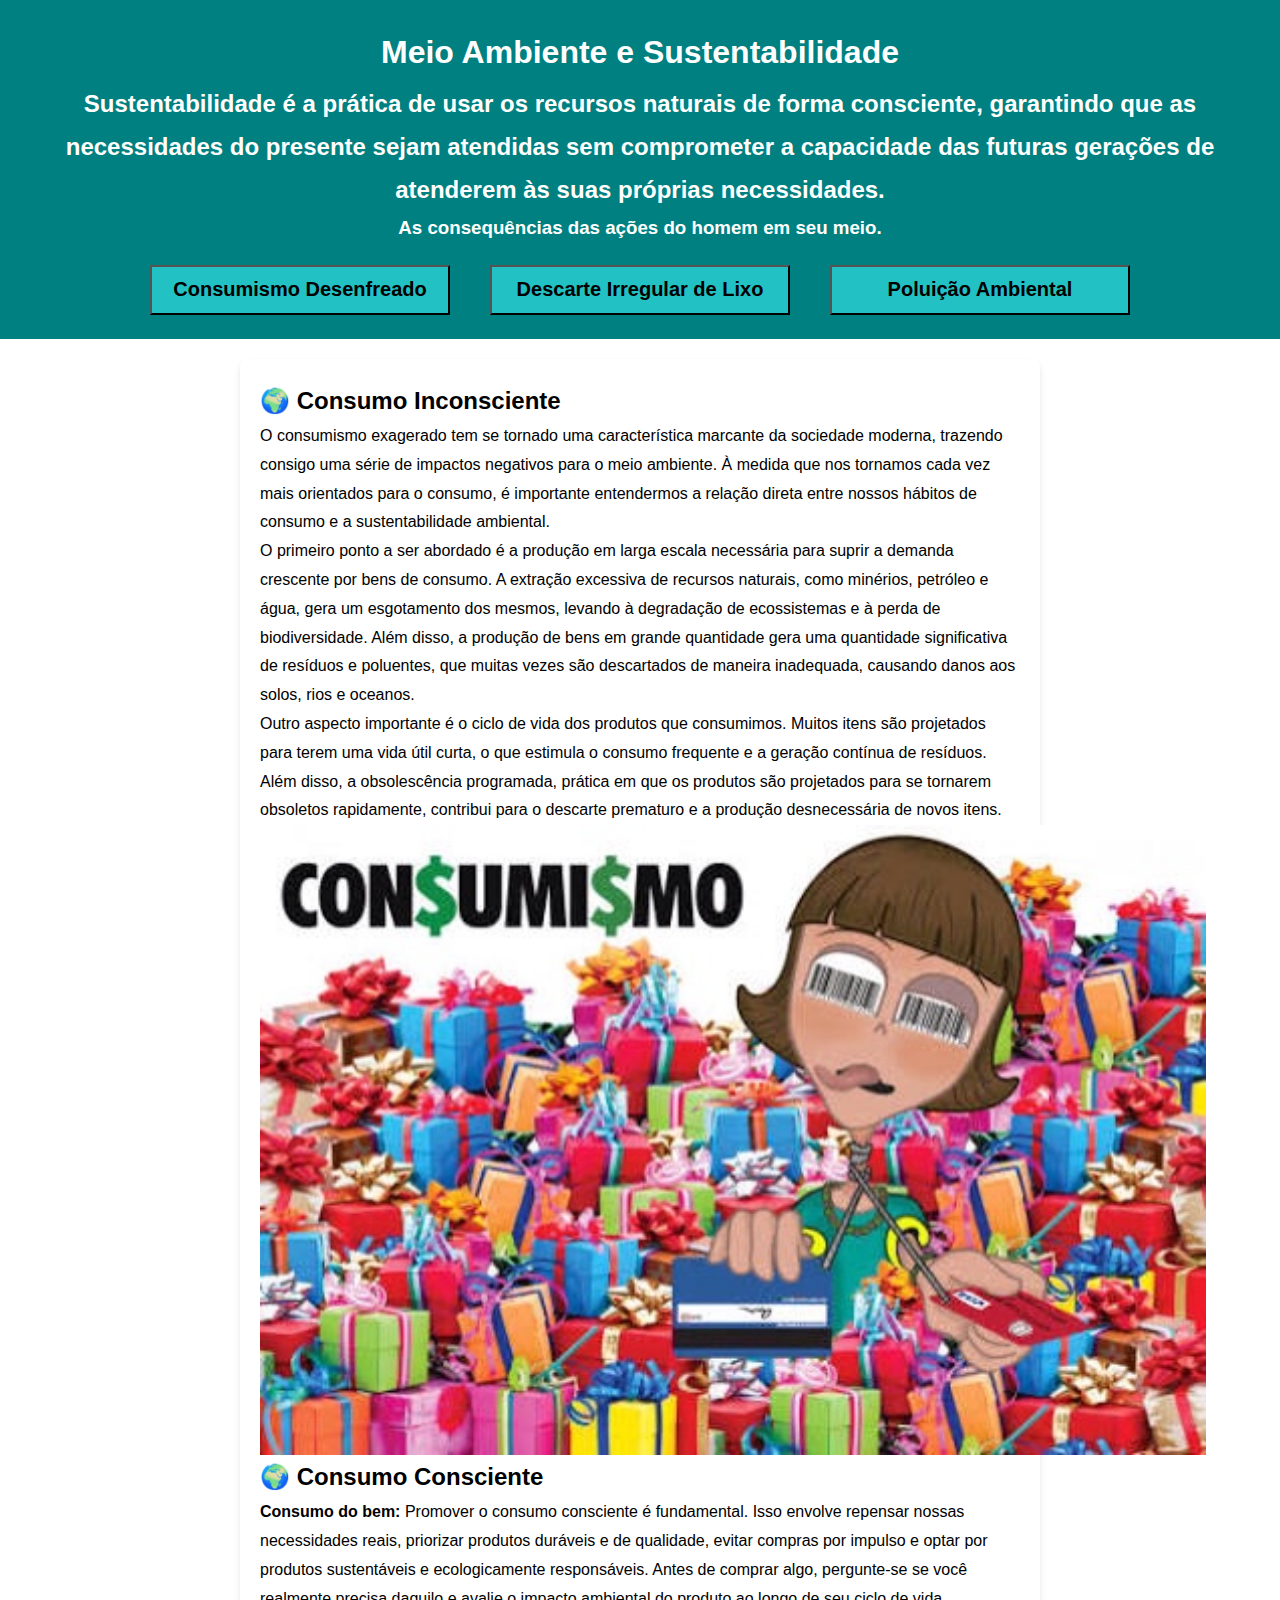
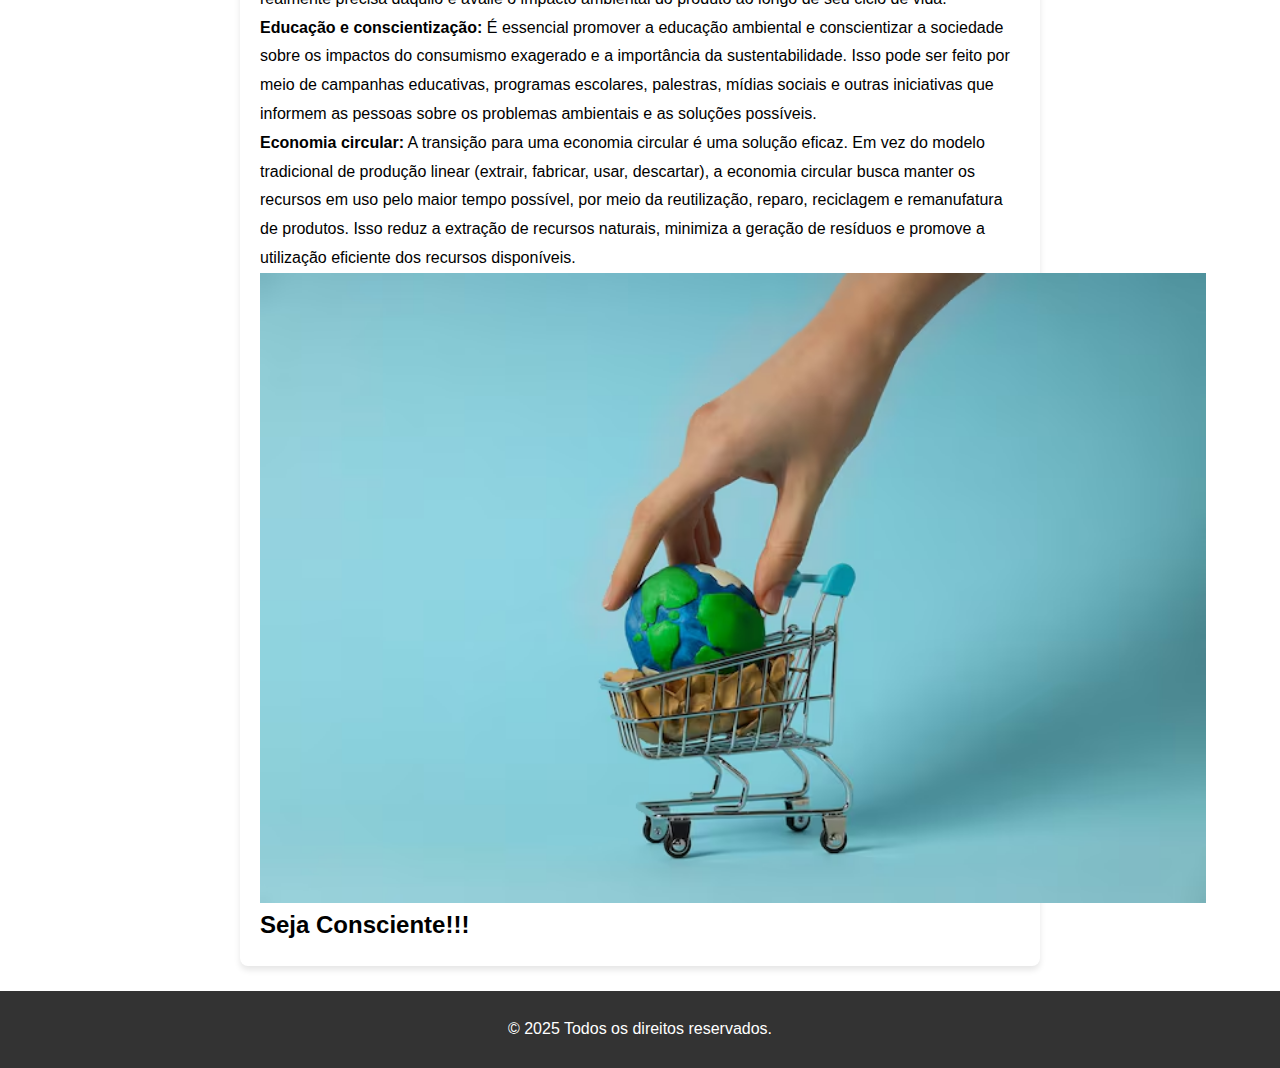
<file: index.html>
<!DOCTYPE html>
<html lang="pt-BR">

<head>
    <meta charset="UTF-8">
    <meta name="viewport" content="width=device-width, initial-scale=1.0">
    <title>Meio Sustentável</title>
    <link rel="stylesheet" href="./style.css/consumo.css">
</head>

<body>
    <header>
        <h1>Meio Ambiente e Sustentabilidade</h1>
        <h2>Sustentabilidade é a prática de usar os recursos naturais de forma consciente, garantindo que as
            necessidades do presente sejam atendidas sem comprometer a capacidade das futuras gerações de atenderem às
            suas próprias necessidades.</h2>
        <h3>As consequências das ações do homem em seu meio.</h3>
        <nav>
            <ul>
                <li><a href="./index.html"><button><b>Consumismo Desenfreado</b></button></a></li>
                <li><a href="./parte2.html"><button><b>Descarte Irregular de Lixo</b></button></a></li>
                <li><a href="./parte3.html"><button><b>Poluição Ambiental</b></button></a></li>
            </ul>
        </nav>
    </header>
    <main>
        <h2>🌍 Consumo Inconsciente</h2>
        <p>O consumismo exagerado tem se tornado uma característica marcante da sociedade moderna, trazendo consigo uma
            série de impactos negativos para o meio ambiente. À medida que nos tornamos cada vez mais orientados para o
            consumo, é importante entendermos a relação direta entre nossos hábitos de consumo e a sustentabilidade
            ambiental.</p>
        <p>O primeiro ponto a ser abordado é a produção em larga escala necessária para suprir a demanda crescente por
            bens de consumo. A extração excessiva de recursos naturais, como minérios, petróleo e água, gera um
            esgotamento dos mesmos, levando à degradação de ecossistemas e à perda de biodiversidade. Além disso, a
            produção de bens em grande quantidade gera uma quantidade significativa de resíduos e poluentes, que muitas
            vezes são descartados de maneira inadequada, causando danos aos solos, rios e oceanos.</p>
        <p>Outro aspecto importante é o ciclo de vida dos produtos que consumimos. Muitos itens são projetados para
            terem uma vida útil curta, o que estimula o consumo frequente e a geração contínua de resíduos. Além disso,
            a obsolescência programada, prática em que os produtos são projetados para se tornarem obsoletos
            rapidamente, contribui para o descarte prematuro e a produção desnecessária de novos itens.</p>
        <img src="assets/consumismo.jpg" alt="fotoprincipal">
        <h2>🌍 Consumo Consciente</h2>
        <p><strong>Consumo do bem:</strong> Promover o consumo consciente é fundamental. Isso envolve repensar nossas
            necessidades reais, priorizar produtos duráveis e de qualidade, evitar compras por impulso e optar por
            produtos sustentáveis e ecologicamente responsáveis. Antes de comprar algo, pergunte-se se você realmente
            precisa daquilo e avalie o impacto ambiental do produto ao longo de seu ciclo de vida.</p>
        <p><strong>Educação e conscientização:</strong> É essencial promover a educação ambiental e conscientizar a
            sociedade sobre os impactos do consumismo exagerado e a importância da sustentabilidade. Isso pode ser feito
            por meio de campanhas educativas, programas escolares, palestras, mídias sociais e outras iniciativas que
            informem as pessoas sobre os problemas ambientais e as soluções possíveis.</p>
        <p><strong>Economia circular:</strong> A transição para uma economia circular é uma solução eficaz. Em vez do
            modelo tradicional de produção linear (extrair, fabricar, usar, descartar), a economia circular busca manter
            os recursos em uso pelo maior tempo possível, por meio da reutilização, reparo, reciclagem e remanufatura de
            produtos. Isso reduz a extração de recursos naturais, minimiza a geração de resíduos e promove a utilização
            eficiente dos recursos disponíveis.</p>
        <img src="./assets/consumodobem.jpg" alt="fotofinal">
        <h2>Seja Consciente!!!</h2>
    </main>
    <footer>
        <p>&copy; 2025 Todos os direitos reservados.</p>
    </footer>


</body>

</html>
</file>
<file: style.css/consumo.css>
* {
    margin: 0;
    padding: 0;
    box-sizing: border-box;
}

body {
    font-family: Arial, Helvetica, sans-serif;
    line-height: 1.8;
    background: white;
}

header {
    background-color: teal;
    color: white;
    display: flex;
    flex-direction: column;
    padding: 1.5em;
    text-align: center;
}

button {
    background-color: #22C1C3;
    color: black;
    font-size: 20px;
    padding: 10px 20px;
    cursor: pointer;
    width: 300px;
    height: 50px;
}

header ul {
    list-style: none;
    display: flex;
    justify-content: center;
    gap: 40px;
    margin-top: 20px;
}

header ul li a {
    color: white;
    text-decoration: none;
    font-weight: bold;
}

header ul li a {
    text-decoration: underline;
}


main {
    padding: 20px;
    background-color: #fff;
    border-radius: 8px;
    box-shadow: 0 4px 6px rgba(0, 0, 0, 0.1);
    margin: 20px auto;
    max-width: 800px;
}

main {
    margin-bottom: 25px;
}

img {
    display: flex;
    justify-content: center;
    align-items: center;
    height: 70vh;
}

footer {
    background-color: #333;
    color: white;
    text-align: center;
    padding: 1.5em 0;
    margin-top: 20px;
}
</file>
